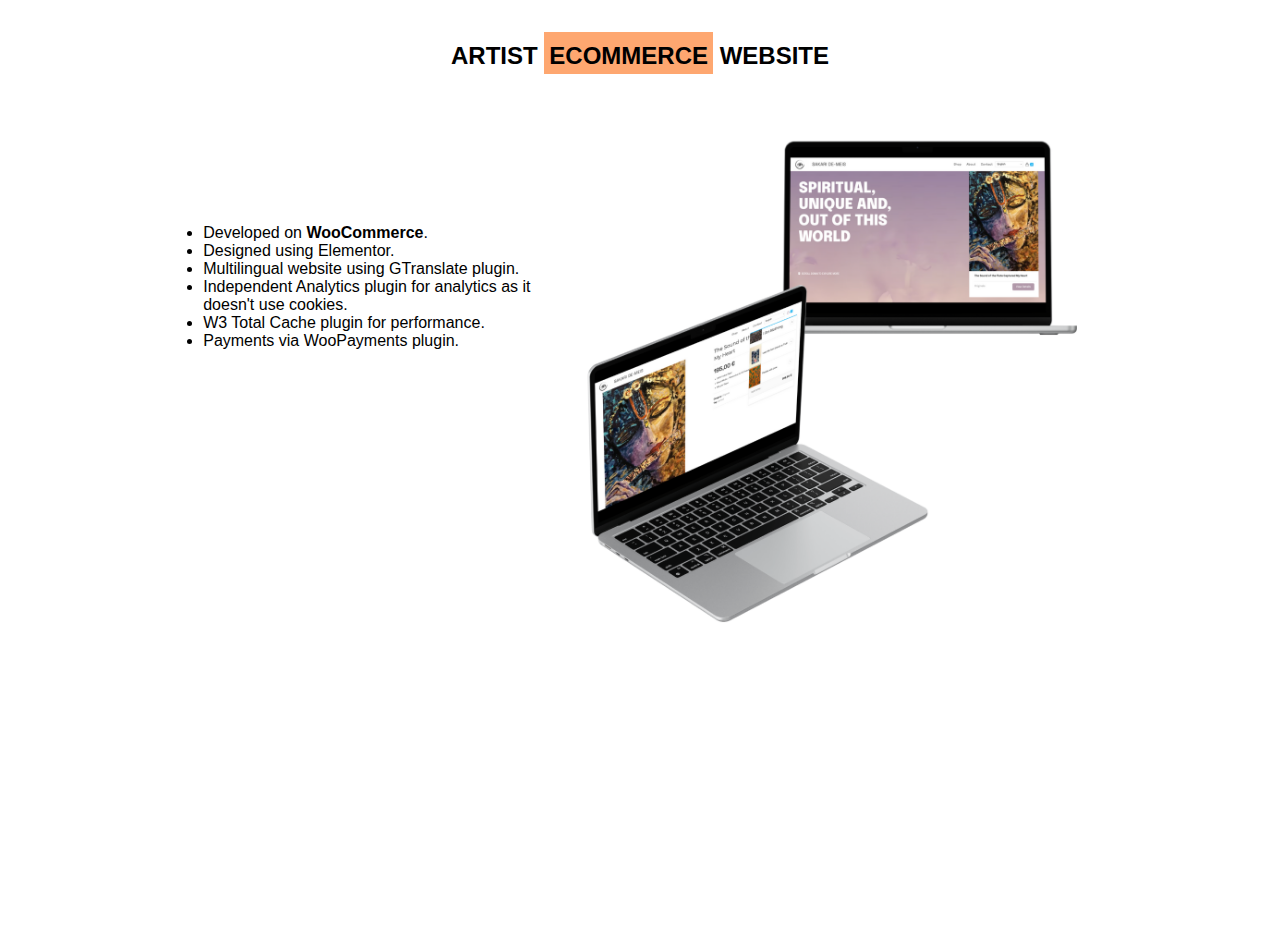
<file: html/project1.html>
<!DOCTYPE html>
<html>

<head>
    <link rel="stylesheet" href="../css/main.css">
    <link rel="stylesheet" href="../project1.css">

    <title>Ecommerce</title>
</head>

<body>
    <h1 class="ecommerce-h1">ARTIST <span>ECOMMERCE</span> WEBSITE</h1>
    <div class="ecommerce_project_info">
        <div>
        <li>Developed on <strong>WooCommerce</strong>.</li>
        <li>Designed using Elementor.</li>
        <li>Multilingual website using GTranslate plugin.</li>
        <li> Independent Analytics plugin for analytics as 
            it doesn't use cookies.</li>
        <li>W3 Total Cache plugin for performance.</li>
        <li>Payments via WooPayments plugin.</li>
    </div>
        <img src="../images/projects/ecommerce.png" alt="" width="40%" height="100%">
    </div>
    </ul>
</body>

</html>
</file>
<file: css/main.css>
.site-main .skills {
  padding: 1rem 0rem;
  margin: 4rem 0rem;
}

.site-main .skills .first-row .col-lg-1 {
  display: -webkit-box;
  display: -ms-flexbox;
  display: -webkit-flex;
  display: flex;
  justify-content: space-between;
  margin: 0 0rem;
}

.site-main .skills .first-row .col-lg-1 > .single-skill {
  display: flex;
  align-items: center;
  justify-content: center;
  padding: 1.5rem 0;
  box-sizing: none;
  margin: 2rem 0;
  width: 290px;
  height: 130px;
  cursor: pointer;
  -webkit-transition: -webkit-transform 0.4s ease;
  -moz-transition: -moz-transform 0.4s ease;
  -o-transition: -o-transform 0.4s ease;
  transition: transform 0.4s ease;
}
.site-main .skills .first-row .col-lg-1 > .single-skill:hover {
  box-shadow: 0px 10px 30px rgba(57, 56, 61, 0.205);
  -webkit-transform: scale(1.1);
  -moz-transform: scale(1.1);
  -o-transform: scale(1.1);
  transform: scale(1.1);
}

.site-main .skills .first-row .col-lg-1 > img {
  width: 50%;
}

#slider {
  overflow: hidden;
}

#slider .row {
  position: relative;
  width: 300%;
  margin: 5rem 0px;
  left: 0;
}

.site-main .services-area {
  padding: 7rem 2rem 0rem 2rem;
  margin-bottom: -100px;
}
.site-main .services-area .services-title {
  padding: 0 14rem;
}

.site-main .services-area .services-title h1 {
  font-size: 35px;
}

.site-main > .services-area .services {
  background: rgba(248, 252, 253, 0.973);
  padding: 2rem 0;
  width: 16rem;
  height: 20rem;
  margin: 5rem 0.5rem;
  transition: box-shadow 0.7s ease;
}
.site-main > .services-area .services:hover {
  box-shadow: 0px 10px 30px rgba(57, 56, 61, 0.205);
}

#portfolio {
  padding-top: 220px;
}

.site-main .project-area {
  padding: 4rem 0;
  width: 100%;
}

.project-area .our-project {
  margin-top: 3rem;
}

.site-main .project-area .button-group button {
  background: transparent;
  border: none;
  font: normal 500 16px/130px var(--roboto);
  text-transform: uppercase;
}

.site-main .project-area .button-group button + button {
  padding-left: 3rem;
}

.site-main .project-area .grid .our-project > .title h4 {
  font: normal 700 25px/12px var(--roboto);
}

.site-main .project-area .grid .our-project .img a:hover img {
  filter: brightness(1.1) drop-shadow(1px 8px 30px #b1afaf);
}

.our-project span a {
  color: #777777;
  margin-right: 1rem;
  text-decoration: underline;
}

.form-control {
  font: "Roboto", sans-serif 18px;
  outline: none;
  border: none;
  -moz-border-radius: 0;
  -webkit-border-radius: 0;
  border-radius: 0;
  -moz-box-shadow: none;
  -webkit-box-shadow: none;
  box-shadow: none;
  height: auto;
  padding: 30px 10px;
  width: 100%;
  position: relative;
  z-index: 2;
  margin: 0;
}

#contact .wrap {
  text-align: center;
  width: 100%;
  height: 100%;
  position: relative;
  margin: 450px auto 0 auto;
}

#contact .box {
  text-align: center;
  font-size: 1.2em;
  line-height: 1.6em;
  top: 5%;
  width: 100%;
}

.contact-form {
  width: 100%;
  margin: 210px auto 0 auto;
}

.contact-form .input-block {
  background-color: transparent;
  border: none;
  width: 100%;
  height: 60px;
  border-bottom: 2px solid #FEA770;
  margin: 0;
  position: relative;
  margin-bottom: 20px;
  -moz-transition: all 0.3s ease-out;
  -o-transition: all 0.3s ease-out;
  -webkit-transition: all 0.3s ease-out;
  transition: all 0.3s ease-out;
}

.contact-form .input-block.textarea {
  height: auto;
}

.contact-form .input-block.textarea .form-control {
  height: auto;
  resize: none;
}

.contact-row {
  margin: auto;
}

.contact-form .input-block .form-control {
  background-color: transparent;
  margin: 0;
  outline: none;
  border: none;
  -webkit-border-radius: 0;
  -moz-border-radius: 0;
  border-radius: 0;
  -moz-box-shadow: none;
  -webkit-box-shadow: none;
  box-shadow: none;
  height: auto;
  padding: 30px 10px;
  width: 100%;
  position: relative;
  z-index: 2;
  font-size: 18px;
  color: #333;
}

.contact-form .square-button {
  background-color: #FEA770;
  color: #fff;
  font-size: 26px;
  text-transform: uppercase;
  font-weight: 700;
  text-align: center;
  -webkit-border-radius: 2px;
  -moz-border-radius: 2px;
  border-radius: 2px;
  -moz-transition: all 0.3s ease;
  -o-transition: all 0.3s ease;
  -webkit-transition: all 0.3s ease;
  transition: all 0.3s ease;
  padding: 0 60px;
  height: 60px;
  cursor: pointer;
  outline: none;
  border: none;
  width: 100%;
  margin-top: 30px;
  -webkit-transform-style: preserve-3d;
  transform-style: preserve-3d;
  -webkit-transition: all 0.3s ease-out;
  transition: all 0.3s ease-out;
}

.contact-form .square-button:hover,
.contact-form .square-button:focus {
  background-color: #FEA770;
  box-shadow: 0px 10px 30px rgba(0, 0, 0, 0.1);
  -webkit-transform: translateY(-4px);
  -ms-transform: translateY(-4px);
  transform: translateY(-4px);
}

.header .main-menu .navbar .navbar-brand {
  padding: 0 2rem 0 5rem;
}

.header .main-menu .navbar {
  padding: 1rem 20rem;
}

.header .main-menu .nav-item .nav-link {
  font: normal 500 15px/2px var(--roboto);
  text-transform: uppercase;
  padding: 1.7rem;
  color: #6161AE;
}

.header .main-menu .navbar-nav .active a {
  background: #6161AE;
  -webkit-background-clip: text;
  -webkit-text-fill-color: transparent;
  background-clip: text;
}

.header .main-menu .navbar-nav a:hover {
  background: #6161AE;
  -webkit-background-clip: text;
  -webkit-text-fill-color: transparent;
  background-clip: text;
}

.navbar_fixed {
  position: fixed;
  width: 100%;
  top: -1px;
  left: 0;
  right: 0;
  background-color: white;
  box-shadow: 0px 10px 30px rgba(57, 56, 61, 0.205);
  z-index: 999;
  transition: background 1s ease;
}

.site-main .about {
  padding: 8rem 5rem;
}

#about {
  padding-top: 190px;
}

.site-main .about .about-title h2 > span {
  display: block;
  font: normal bold 49px/60px "Roboto", sans-serif;
  letter-spacing: 21px;
}

.site-main .about .about-title .paragraph > p {
  padding: 0.4rem 0;
}

p.para {
  color: #777777;
}

.sec1 {
  width: 100%;
  height: 200px;
  position: relative;
}

.footer {
  width: 100%;
  height: 200px;
  background: #6161AE;
  position: relative;
}

.footer:before {
  content: "";
  width: 50vw;
  height: 120px;
  position: absolute;
  top: -48px;
  left: 0;
  background: #6161AE;
  transform: skewY(8deg);
}

.footer:after {
  content: "";
  width: 50vw;
  height: 120px;
  position: absolute;
  top: -48px;
  right: 0;
  background: #6161AE;
  -webkit-transform: skewY(-8deg);
  -ms-transform: skewY(-8deg);
  transform: skewY(-8deg);
}

html,
body {
  margin: 0;
  padding: 0;
  height: 100%;
}

.copyright {
  bottom: -280px;
  color: #D6D6DE;
  text-align: center;
  position: absolute;
}

#container {
  min-height: 100%;
  position: relative;
}

#header {
  padding: 10px;
}

#body {
  padding: 10px;
  padding-bottom: 80px;
}

#footer {
  position: absolute;
  bottom: 0;
  margin-left: -26px;
  width: 100%;
  height: 80px;
}

.social-media {
  position: relative;
  z-index: 100;
  padding-right: 40px;
  margin-top: 100px;
  float: right;
}

.social-item {
  display: inline;
  font-size: 22px;
}
.social-item a {
  -webkit-transition: 0.5s;
  -moz-transition: 0.5s;
  -o-transition: 0.5s;
  transition: 0.5s;
  border: 1px solid #fff;
  color: #D6D6DE;
  margin: 10px 0px;
  display: inline-block;
  font-size: 20px;
  padding: 10px 14px;
  -webkit-border-radius: 50%;
  -moz-border-radius: 50%;
  border-radius: 50%;
}
.social-item a:hover {
  border: 1px solid #FEA770;
  color: #FEA770;
}

.project-img {
  display: -webkit-box;
  display: -ms-flexbox;
  display: -webkit-flex;
  display: flex;
  justify-content: center;
  align-items: center;
  margin: 4rem auto;
  border: 2px solid rgb(235, 235, 235);
  width: 60%;
}

.our-project .img {
  border: 1px solid lightgrey;
}

.blog-twitter {
  padding-top: 6rem;
}

.ecommerce-title {
  font: normal bold 30px/30px "Roboto", sans-serif;
  color: #6161AE;
  text-align: center;
  margin-top: 2rem;
}

.caption {
  font-family: "Lobster Two", cursive;
  color: #FEA770;
  font-size: 20px;
  margin: -50px 0 0 20%;
}

.project-details {
  margin: 6rem auto 2rem auto;
  width: 60%;
  padding: 0.5rem;
  border: 1px solid #FEA770;
}
.project-details h2 {
  text-align: center;
  color: #FEA770;
  font-family: "Lobster Two", cursive;
}

.project-details ul li {
  color: #6161AE;
  font-family: "Roboto", sans-serif;
  font-size: 14px;
}

.mb {
  padding-bottom: 30px;
}

* {
  font-family: "Roboto", sans-serif;
}

.header-404 {
  color: #6161AE;
}

.img-404 {
  margin-top: -20px;
}

.container-404 {
  text-align: center;
  padding-top: 20px;
}

body {
  height: 100%;
  overflow-x: hidden;
  min-height: 100%;
}

.site-main .site-banner {
  background: white;
}

.site-main .site-banner .site-title h1 {
  font-size: 5rem;
}

.site-main .site-banner .site-title h4 {
  font-size: 1.5rem;
}

.site-main .site-banner .site-title h3 {
  padding-top: 35%;
  font-weight: 500;
}
.site-main .site-banner .site-title h3::after {
  content: "";
  height: 2px;
  width: 18rem;
  background: #6161AE;
  display: inline-block;
  margin-left: 5%;
  transform: translateY(-10px);
}

.site-main .site-banner .banner-image > img {
  padding: 7rem 0;
  width: 90rem;
}

.title-text {
  font: normal bold 50px/72px "Roboto", sans-serif;
}

.ecommerce-h1 {
  font-size: 24px;
  margin-top: 26px;
}

.ecommerce-h1 span {
  background-color: #FEA770;
  padding: 10px 5px 5px 5px;
}

.ecommerce_project_info {
  display: flex;
  flex-direction: row;
  justify-content: center;
  padding-top: 3%;
}

.ecommerce_project_info div {
  width: 30%;
  padding-top: 100px;
}

.ecommerce_project_info img {
  align-items: center;
}

.text-uppercase {
  text-transform: uppercase;
}

button:focus,
button:active button:hover .btn:active,
.btn.active {
  outline: 0px !important;
  box-shadow: none !important;
}

.button {
  padding: 0.8rem 2.2rem;
  font: normal 500 16px/20px "Roboto", sans-serif;
  position: relative;
  border: 2px solid #FEA770;
  border-radius: 4px;
}

.button.primary-button {
  background: #FEA770;
  background-clip: padding-box;
  color: whitesmoke;
  transition: background 0.6s ease;
  box-shadow: 0px 10px 30px rgba(57, 56, 61, 0.205);
}
.button.primary-button::after {
  position: absolute;
  top: -2px;
  left: -2px;
  bottom: -2px;
  right: -2px;
  background: #FEA770;
  content: " ";
  z-index: -1;
  border-radius: 4px;
}

.button.primary-button:hover {
  background: whitesmoke;
  background-clip: padding-box;
  color: #6161AE;
}

.button.secondary-button {
  background: white;
  background-clip: padding-box;
  transition: background 0.6s ease;
}
.button.secondary-button::after {
  position: absolute;
  top: -2px;
  left: -2px;
  bottom: -2px;
  right: -2px;
  background: #FEA770;
  content: " ";
  z-index: -1;
  border-radius: 4px;
}

.button.secondary-button:hover {
  background: whitesmoke;
  background-clip: padding-box;
  color: #6161AE;
}

.skills-text {
  color: #777777;
}

.title-h1 {
  font: normal bold 50px/72px "Roboto", sans-serif;
}

@media only screen and (max-width: 768px) {
  .ecommerce_project_info {
    display: flex;
    flex-direction: column;
    justify-content: center;
    align-items: center;
    padding-top: 3%;
  }
  .ecommerce_project_info div {
    padding-top: 30px;
    width: 80%;
  }
  .ecommerce_project_info img {
    width: 80%;
    padding-top: 30px;
  }
}

/*# sourceMappingURL=main.css.map */
</file>
<file: project1.css>
body {
    padding: 1rem;
}

h1 {
    text-align: center;
}

ul {
    list-style: none;
}
</file>
